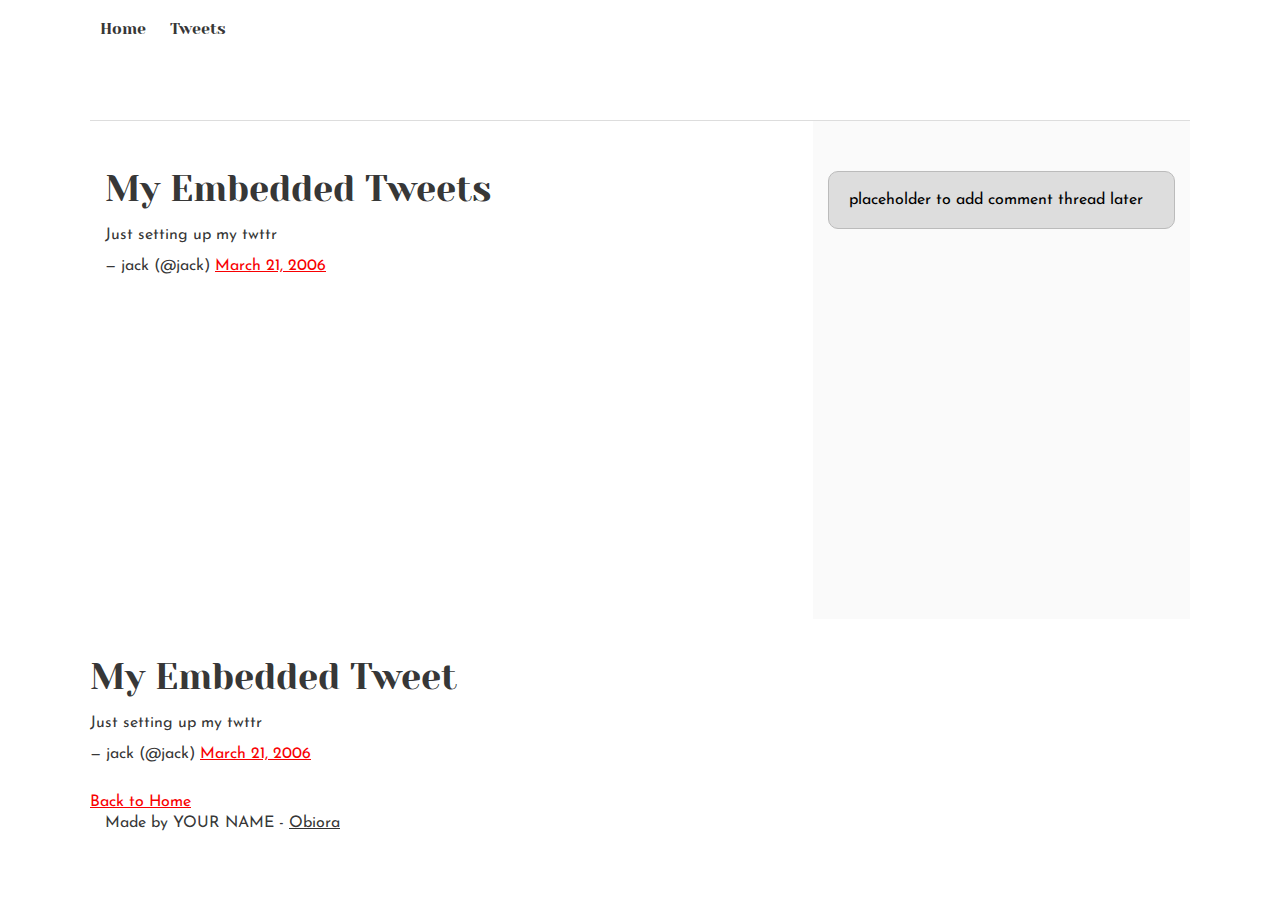
<file: css_basic/tweets.html>
<!DOCTYPE html>
<html lang="en">
<head>
    <meta charset="UTF-8">
    <meta name="viewport" content="width=device-width, initial-scale=1.0">
    <title>My Tweets Page</title>

    <link href="base.css" rel="stylesheet">
    <link href="styles.css" rel="stylesheet">
</head>
<body>
    <header>
        <ul>
            <li><a href="index.html">Home</a></li>
            <li><a href="tweets.html">Tweets</a></li>
        </ul> 
    
    </header>

    <main>
        <article>
            <h1>My Embedded Tweets</h1>
            
              <!-- Put your tweet embed code here -->

                <!-- Embed Tweet -->
                <!-- Replace the tweet URL with any tweet you prefer -->
            <blockquote class="twitter-tweet">
              <p lang="en" dir="ltr">
               Just setting up my twttr
              </p>
                &mdash; jack (@jack)
              <a href="https://twitter.com/jack/status/20">March 21, 2006</a>
            </blockquote>

              <!-- Twitter embed script -->
            <script async src="https://platform.twitter.com/widgets.js" charset="utf-8"></script>

            <br><br>


             
        </article>

        <aside>
            <p>placeholder to add comment thread later</p>
        </aside>
    </main>    

    

    <h1>My Embedded Tweet</h1>

    <!-- Embed Tweet -->
    <!-- Replace the tweet URL with any tweet you prefer -->
    <blockquote class="twitter-tweet">
        <p lang="en" dir="ltr">
            Just setting up my twttr
        </p>
        &mdash; jack (@jack)
        <a href="https://twitter.com/jack/status/20">March 21, 2006</a>
    </blockquote>

    <!-- Twitter embed script -->
    <script async src="https://platform.twitter.com/widgets.js" charset="utf-8"></script>

    <br><br>

    <!-- Link back to homepage -->
    <a href="index.html">Back to Home</a>


    <footer>
        <p>Made by YOUR NAME - <a href="https://example.com" target="_blank">Obiora</a></p>
    </footer>

</body>
</html>
</file>
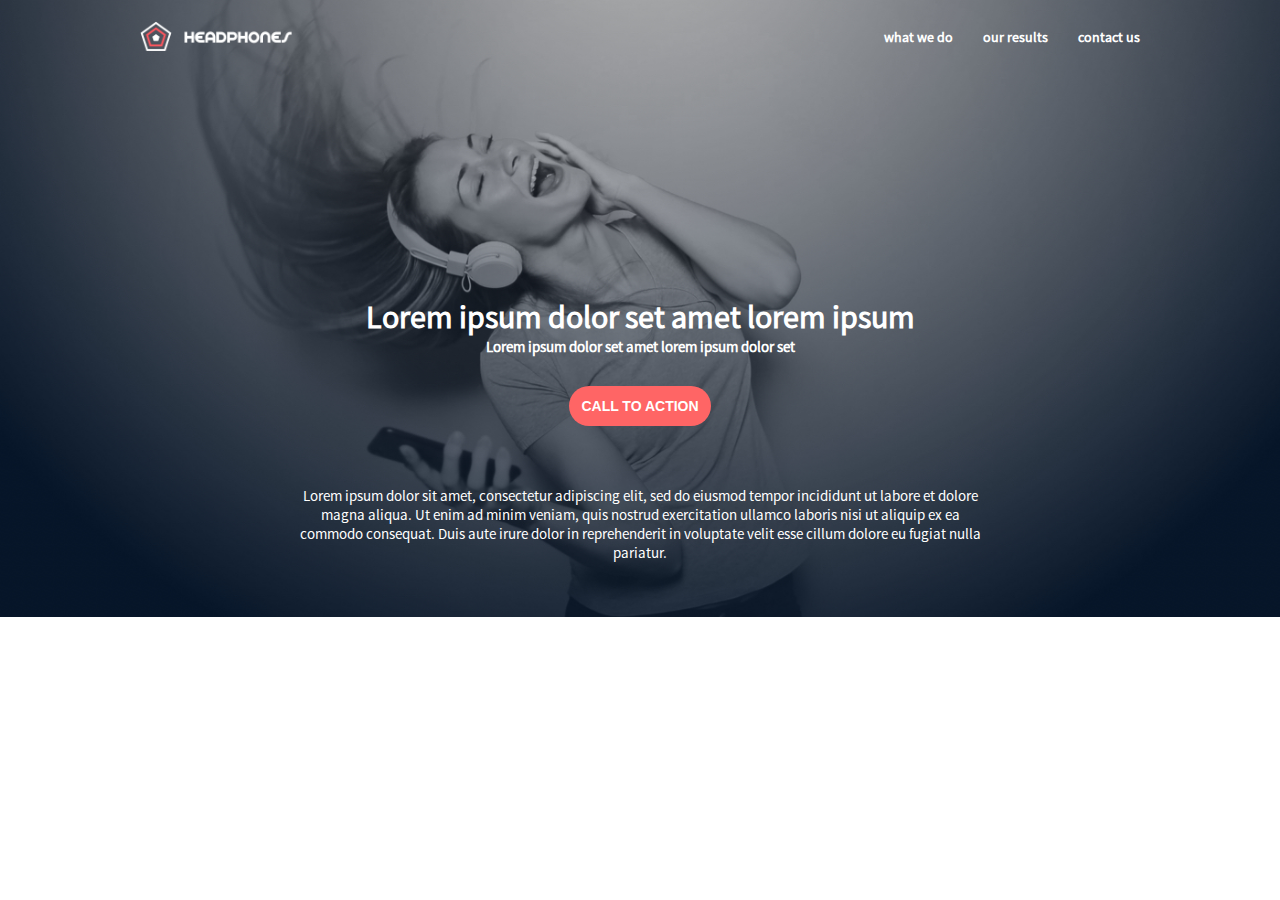
<file: headphones/0-index.html>
<!DOCTYPE html>
<html lang="en">
<head>
    <meta charset="UTF-8">
    <meta name="viewport" content="width=device-width, initial-scale=1.0">
    
    <link rel="stylesheet" href="0-styles.css">
    <title>Headphones Website</title>
</head>
<body>
    <section class="home-section">

        <header>
            <div class="container">
                <nav>
                    <img src="../headphones/images/logo_headphones.png" alt="logo" class="logo">
                
                    <ul class="nav-links">
                        <li><a href="#">what we do</a></li>
                        <li><a href="#">our results</a></li>
                        <li><a href="#">contact us</a></li>
                    </ul>
                </nav>
            </div>
        </header>

        <main>
            <div class="hero">
                <h1>Lorem ipsum dolor set amet lorem ipsum</h1>
                <h2>Lorem ipsum dolor set amet lorem ipsum dolor set</h2>
                
                <button>CALL TO ACTION</button>

                <p>Lorem ipsum dolor sit amet, consectetur adipiscing elit, sed do eiusmod tempor incididunt ut labore et dolore magna aliqua. Ut enim ad minim veniam, quis nostrud exercitation ullamco laboris nisi ut aliquip ex ea commodo consequat. Duis aute irure dolor in reprehenderit in voluptate velit esse cillum dolore eu fugiat nulla pariatur.</p>

            </div>
            
        </main>
        
        






    </section>

    
</body>
</html>
</file>
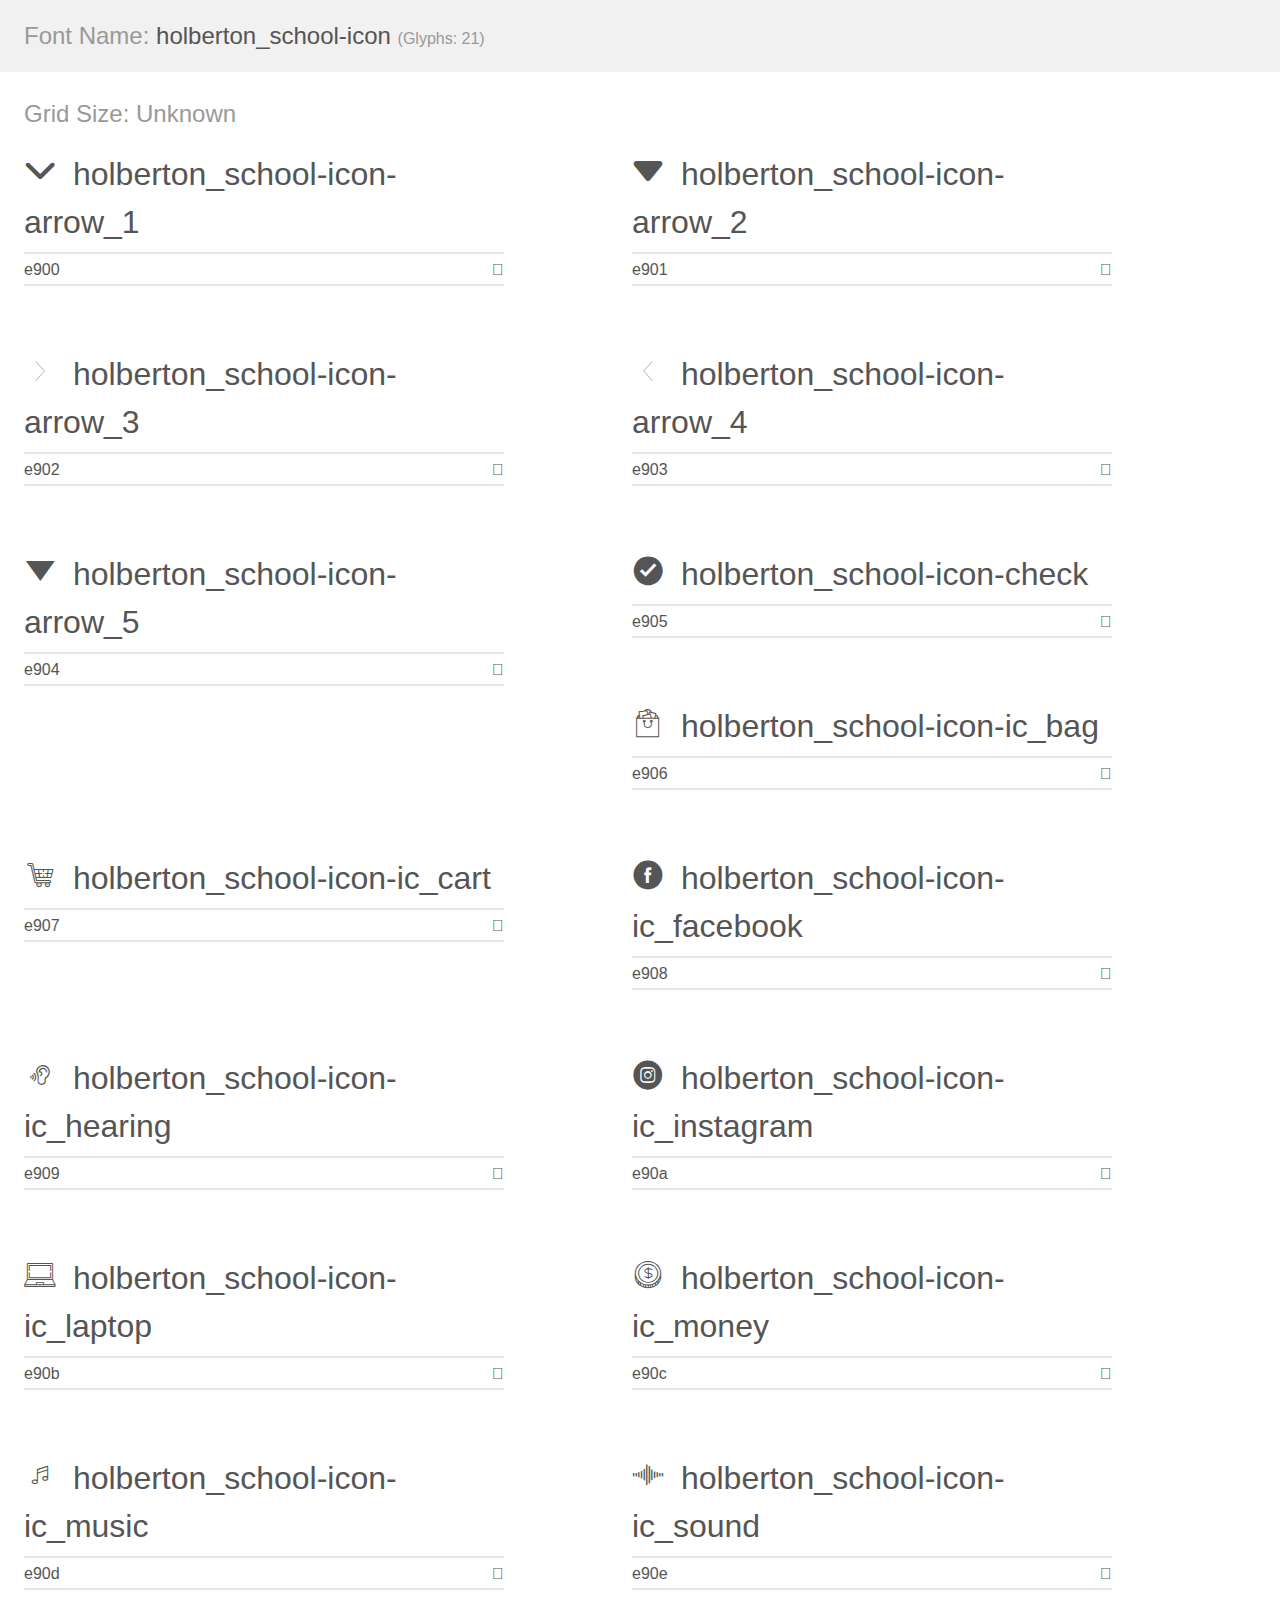
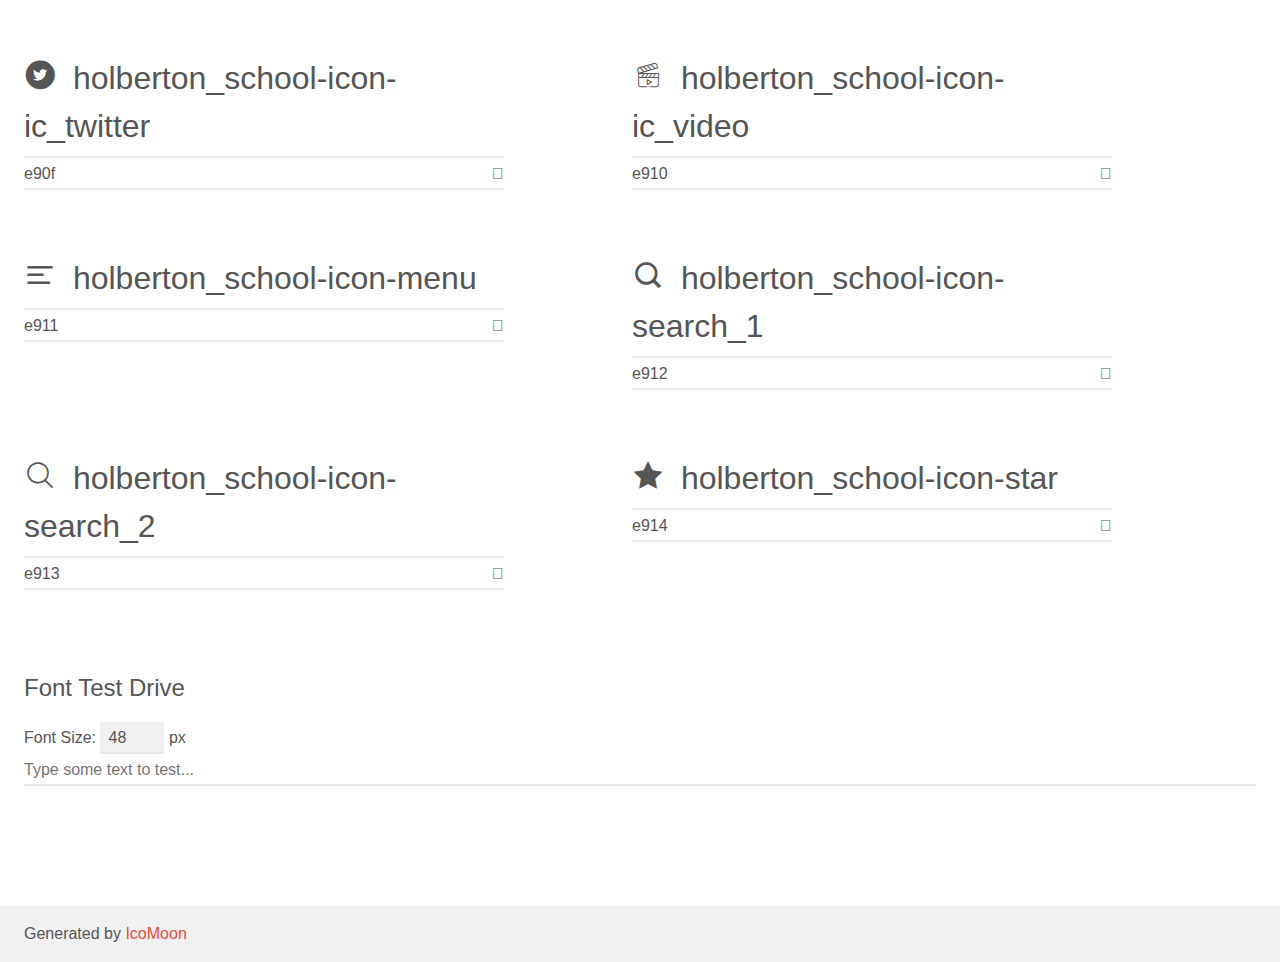
<file: headphones/holberton/demo.html>
<!doctype html>
<html>
<head>
    <meta charset="utf-8">
    <title>IcoMoon Demo</title>
    <meta name="description" content="An Icon Font Generated By IcoMoon.io">
    <meta name="viewport" content="width=device-width, initial-scale=1">
    <link rel="stylesheet" href="demo-files/demo.css">
    <link rel="stylesheet" href="style.css"></head>
<body>
    <div class="bgc1 clearfix">
        <h1 class="mhmm mvm"><span class="fgc1">Font Name:</span> holberton_school-icon <small class="fgc1">(Glyphs:&nbsp;21)</small></h1>
    </div>
    <div class="clearfix mhl ptl">
        <h1 class="mvm mtn fgc1">Grid Size: Unknown</h1>
        <div class="glyph fs1">
            <div class="clearfix bshadow0 pbs">
                <span class="holberton_school-icon-arrow_1"></span>
                <span class="mls"> holberton_school-icon-arrow_1</span>
            </div>
            <fieldset class="fs0 size1of1 clearfix hidden-false">
                <input type="text" readonly value="e900" class="unit size1of2" />
                <input type="text" maxlength="1" readonly value="&#xe900;" class="unitRight size1of2 talign-right" />
            </fieldset>
            <div class="fs0 bshadow0 clearfix hidden-true">
                <span class="unit pvs fgc1">liga: </span>
                <input type="text" readonly value="" class="liga unitRight" />
            </div>
        </div>
        <div class="glyph fs1">
            <div class="clearfix bshadow0 pbs">
                <span class="holberton_school-icon-arrow_2"></span>
                <span class="mls"> holberton_school-icon-arrow_2</span>
            </div>
            <fieldset class="fs0 size1of1 clearfix hidden-false">
                <input type="text" readonly value="e901" class="unit size1of2" />
                <input type="text" maxlength="1" readonly value="&#xe901;" class="unitRight size1of2 talign-right" />
            </fieldset>
            <div class="fs0 bshadow0 clearfix hidden-true">
                <span class="unit pvs fgc1">liga: </span>
                <input type="text" readonly value="" class="liga unitRight" />
            </div>
        </div>
        <div class="glyph fs1">
            <div class="clearfix bshadow0 pbs">
                <span class="holberton_school-icon-arrow_3"></span>
                <span class="mls"> holberton_school-icon-arrow_3</span>
            </div>
            <fieldset class="fs0 size1of1 clearfix hidden-false">
                <input type="text" readonly value="e902" class="unit size1of2" />
                <input type="text" maxlength="1" readonly value="&#xe902;" class="unitRight size1of2 talign-right" />
            </fieldset>
            <div class="fs0 bshadow0 clearfix hidden-true">
                <span class="unit pvs fgc1">liga: </span>
                <input type="text" readonly value="" class="liga unitRight" />
            </div>
        </div>
        <div class="glyph fs1">
            <div class="clearfix bshadow0 pbs">
                <span class="holberton_school-icon-arrow_4"></span>
                <span class="mls"> holberton_school-icon-arrow_4</span>
            </div>
            <fieldset class="fs0 size1of1 clearfix hidden-false">
                <input type="text" readonly value="e903" class="unit size1of2" />
                <input type="text" maxlength="1" readonly value="&#xe903;" class="unitRight size1of2 talign-right" />
            </fieldset>
            <div class="fs0 bshadow0 clearfix hidden-true">
                <span class="unit pvs fgc1">liga: </span>
                <input type="text" readonly value="" class="liga unitRight" />
            </div>
        </div>
        <div class="glyph fs1">
            <div class="clearfix bshadow0 pbs">
                <span class="holberton_school-icon-arrow_5"></span>
                <span class="mls"> holberton_school-icon-arrow_5</span>
            </div>
            <fieldset class="fs0 size1of1 clearfix hidden-false">
                <input type="text" readonly value="e904" class="unit size1of2" />
                <input type="text" maxlength="1" readonly value="&#xe904;" class="unitRight size1of2 talign-right" />
            </fieldset>
            <div class="fs0 bshadow0 clearfix hidden-true">
                <span class="unit pvs fgc1">liga: </span>
                <input type="text" readonly value="" class="liga unitRight" />
            </div>
        </div>
        <div class="glyph fs1">
            <div class="clearfix bshadow0 pbs">
                <span class="holberton_school-icon-check"></span>
                <span class="mls"> holberton_school-icon-check</span>
            </div>
            <fieldset class="fs0 size1of1 clearfix hidden-false">
                <input type="text" readonly value="e905" class="unit size1of2" />
                <input type="text" maxlength="1" readonly value="&#xe905;" class="unitRight size1of2 talign-right" />
            </fieldset>
            <div class="fs0 bshadow0 clearfix hidden-true">
                <span class="unit pvs fgc1">liga: </span>
                <input type="text" readonly value="" class="liga unitRight" />
            </div>
        </div>
        <div class="glyph fs1">
            <div class="clearfix bshadow0 pbs">
                <span class="holberton_school-icon-ic_bag"></span>
                <span class="mls"> holberton_school-icon-ic_bag</span>
            </div>
            <fieldset class="fs0 size1of1 clearfix hidden-false">
                <input type="text" readonly value="e906" class="unit size1of2" />
                <input type="text" maxlength="1" readonly value="&#xe906;" class="unitRight size1of2 talign-right" />
            </fieldset>
            <div class="fs0 bshadow0 clearfix hidden-true">
                <span class="unit pvs fgc1">liga: </span>
                <input type="text" readonly value="" class="liga unitRight" />
            </div>
        </div>
        <div class="glyph fs1">
            <div class="clearfix bshadow0 pbs">
                <span class="holberton_school-icon-ic_cart"></span>
                <span class="mls"> holberton_school-icon-ic_cart</span>
            </div>
            <fieldset class="fs0 size1of1 clearfix hidden-false">
                <input type="text" readonly value="e907" class="unit size1of2" />
                <input type="text" maxlength="1" readonly value="&#xe907;" class="unitRight size1of2 talign-right" />
            </fieldset>
            <div class="fs0 bshadow0 clearfix hidden-true">
                <span class="unit pvs fgc1">liga: </span>
                <input type="text" readonly value="" class="liga unitRight" />
            </div>
        </div>
        <div class="glyph fs1">
            <div class="clearfix bshadow0 pbs">
                <span class="holberton_school-icon-ic_facebook"></span>
                <span class="mls"> holberton_school-icon-ic_facebook</span>
            </div>
            <fieldset class="fs0 size1of1 clearfix hidden-false">
                <input type="text" readonly value="e908" class="unit size1of2" />
                <input type="text" maxlength="1" readonly value="&#xe908;" class="unitRight size1of2 talign-right" />
            </fieldset>
            <div class="fs0 bshadow0 clearfix hidden-true">
                <span class="unit pvs fgc1">liga: </span>
                <input type="text" readonly value="" class="liga unitRight" />
            </div>
        </div>
        <div class="glyph fs1">
            <div class="clearfix bshadow0 pbs">
                <span class="holberton_school-icon-ic_hearing"></span>
                <span class="mls"> holberton_school-icon-ic_hearing</span>
            </div>
            <fieldset class="fs0 size1of1 clearfix hidden-false">
                <input type="text" readonly value="e909" class="unit size1of2" />
                <input type="text" maxlength="1" readonly value="&#xe909;" class="unitRight size1of2 talign-right" />
            </fieldset>
            <div class="fs0 bshadow0 clearfix hidden-true">
                <span class="unit pvs fgc1">liga: </span>
                <input type="text" readonly value="" class="liga unitRight" />
            </div>
        </div>
        <div class="glyph fs1">
            <div class="clearfix bshadow0 pbs">
                <span class="holberton_school-icon-ic_instagram"></span>
                <span class="mls"> holberton_school-icon-ic_instagram</span>
            </div>
            <fieldset class="fs0 size1of1 clearfix hidden-false">
                <input type="text" readonly value="e90a" class="unit size1of2" />
                <input type="text" maxlength="1" readonly value="&#xe90a;" class="unitRight size1of2 talign-right" />
            </fieldset>
            <div class="fs0 bshadow0 clearfix hidden-true">
                <span class="unit pvs fgc1">liga: </span>
                <input type="text" readonly value="" class="liga unitRight" />
            </div>
        </div>
        <div class="glyph fs1">
            <div class="clearfix bshadow0 pbs">
                <span class="holberton_school-icon-ic_laptop"></span>
                <span class="mls"> holberton_school-icon-ic_laptop</span>
            </div>
            <fieldset class="fs0 size1of1 clearfix hidden-false">
                <input type="text" readonly value="e90b" class="unit size1of2" />
                <input type="text" maxlength="1" readonly value="&#xe90b;" class="unitRight size1of2 talign-right" />
            </fieldset>
            <div class="fs0 bshadow0 clearfix hidden-true">
                <span class="unit pvs fgc1">liga: </span>
                <input type="text" readonly value="" class="liga unitRight" />
            </div>
        </div>
        <div class="glyph fs1">
            <div class="clearfix bshadow0 pbs">
                <span class="holberton_school-icon-ic_money"></span>
                <span class="mls"> holberton_school-icon-ic_money</span>
            </div>
            <fieldset class="fs0 size1of1 clearfix hidden-false">
                <input type="text" readonly value="e90c" class="unit size1of2" />
                <input type="text" maxlength="1" readonly value="&#xe90c;" class="unitRight size1of2 talign-right" />
            </fieldset>
            <div class="fs0 bshadow0 clearfix hidden-true">
                <span class="unit pvs fgc1">liga: </span>
                <input type="text" readonly value="" class="liga unitRight" />
            </div>
        </div>
        <div class="glyph fs1">
            <div class="clearfix bshadow0 pbs">
                <span class="holberton_school-icon-ic_music"></span>
                <span class="mls"> holberton_school-icon-ic_music</span>
            </div>
            <fieldset class="fs0 size1of1 clearfix hidden-false">
                <input type="text" readonly value="e90d" class="unit size1of2" />
                <input type="text" maxlength="1" readonly value="&#xe90d;" class="unitRight size1of2 talign-right" />
            </fieldset>
            <div class="fs0 bshadow0 clearfix hidden-true">
                <span class="unit pvs fgc1">liga: </span>
                <input type="text" readonly value="" class="liga unitRight" />
            </div>
        </div>
        <div class="glyph fs1">
            <div class="clearfix bshadow0 pbs">
                <span class="holberton_school-icon-ic_sound"></span>
                <span class="mls"> holberton_school-icon-ic_sound</span>
            </div>
            <fieldset class="fs0 size1of1 clearfix hidden-false">
                <input type="text" readonly value="e90e" class="unit size1of2" />
                <input type="text" maxlength="1" readonly value="&#xe90e;" class="unitRight size1of2 talign-right" />
            </fieldset>
            <div class="fs0 bshadow0 clearfix hidden-true">
                <span class="unit pvs fgc1">liga: </span>
                <input type="text" readonly value="" class="liga unitRight" />
            </div>
        </div>
        <div class="glyph fs1">
            <div class="clearfix bshadow0 pbs">
                <span class="holberton_school-icon-ic_twitter"></span>
                <span class="mls"> holberton_school-icon-ic_twitter</span>
            </div>
            <fieldset class="fs0 size1of1 clearfix hidden-false">
                <input type="text" readonly value="e90f" class="unit size1of2" />
                <input type="text" maxlength="1" readonly value="&#xe90f;" class="unitRight size1of2 talign-right" />
            </fieldset>
            <div class="fs0 bshadow0 clearfix hidden-true">
                <span class="unit pvs fgc1">liga: </span>
                <input type="text" readonly value="" class="liga unitRight" />
            </div>
        </div>
        <div class="glyph fs1">
            <div class="clearfix bshadow0 pbs">
                <span class="holberton_school-icon-ic_video"></span>
                <span class="mls"> holberton_school-icon-ic_video</span>
            </div>
            <fieldset class="fs0 size1of1 clearfix hidden-false">
                <input type="text" readonly value="e910" class="unit size1of2" />
                <input type="text" maxlength="1" readonly value="&#xe910;" class="unitRight size1of2 talign-right" />
            </fieldset>
            <div class="fs0 bshadow0 clearfix hidden-true">
                <span class="unit pvs fgc1">liga: </span>
                <input type="text" readonly value="" class="liga unitRight" />
            </div>
        </div>
        <div class="glyph fs1">
            <div class="clearfix bshadow0 pbs">
                <span class="holberton_school-icon-menu"></span>
                <span class="mls"> holberton_school-icon-menu</span>
            </div>
            <fieldset class="fs0 size1of1 clearfix hidden-false">
                <input type="text" readonly value="e911" class="unit size1of2" />
                <input type="text" maxlength="1" readonly value="&#xe911;" class="unitRight size1of2 talign-right" />
            </fieldset>
            <div class="fs0 bshadow0 clearfix hidden-true">
                <span class="unit pvs fgc1">liga: </span>
                <input type="text" readonly value="" class="liga unitRight" />
            </div>
        </div>
        <div class="glyph fs1">
            <div class="clearfix bshadow0 pbs">
                <span class="holberton_school-icon-search_1"></span>
                <span class="mls"> holberton_school-icon-search_1</span>
            </div>
            <fieldset class="fs0 size1of1 clearfix hidden-false">
                <input type="text" readonly value="e912" class="unit size1of2" />
                <input type="text" maxlength="1" readonly value="&#xe912;" class="unitRight size1of2 talign-right" />
            </fieldset>
            <div class="fs0 bshadow0 clearfix hidden-true">
                <span class="unit pvs fgc1">liga: </span>
                <input type="text" readonly value="" class="liga unitRight" />
            </div>
        </div>
        <div class="glyph fs1">
            <div class="clearfix bshadow0 pbs">
                <span class="holberton_school-icon-search_2"></span>
                <span class="mls"> holberton_school-icon-search_2</span>
            </div>
            <fieldset class="fs0 size1of1 clearfix hidden-false">
                <input type="text" readonly value="e913" class="unit size1of2" />
                <input type="text" maxlength="1" readonly value="&#xe913;" class="unitRight size1of2 talign-right" />
            </fieldset>
            <div class="fs0 bshadow0 clearfix hidden-true">
                <span class="unit pvs fgc1">liga: </span>
                <input type="text" readonly value="" class="liga unitRight" />
            </div>
        </div>
        <div class="glyph fs1">
            <div class="clearfix bshadow0 pbs">
                <span class="holberton_school-icon-star"></span>
                <span class="mls"> holberton_school-icon-star</span>
            </div>
            <fieldset class="fs0 size1of1 clearfix hidden-false">
                <input type="text" readonly value="e914" class="unit size1of2" />
                <input type="text" maxlength="1" readonly value="&#xe914;" class="unitRight size1of2 talign-right" />
            </fieldset>
            <div class="fs0 bshadow0 clearfix hidden-true">
                <span class="unit pvs fgc1">liga: </span>
                <input type="text" readonly value="" class="liga unitRight" />
            </div>
        </div>
    </div>

    <!--[if gt IE 8]><!-->
    <div class="mhl clearfix mbl">
        <h1>Font Test Drive</h1>
        <label>
            Font Size: <input id="fontSize" type="number" class="textbox0 mbm"
            min="8" value="48" />
            px
        </label>
        <input id="testText" type="text" class="phl size1of1 mvl"
        placeholder="Type some text to test..." value=""/>
        <div id="testDrive" class="holberton_school-icon-" style="font-family: holberton_school-icon">&nbsp;
        </div>
    </div>
    <!--<![endif]-->
    <div class="bgc1 clearfix">
        <p class="mhl">Generated by <a href="https://icomoon.io/app">IcoMoon</a></p>
    </div>

    <script src="demo-files/demo.js"></script>
</body>
</html>
</file>
<file: css_basic/base.css>
/* Importing webfonts */
/* (If you're learning CSS, you should disregard that) */

@import url(https://fonts.googleapis.com/css?family=Yeseva+One);
@import url(https://fonts.googleapis.com/css?family=Josefin+Sans:400,700,700italic,400italic);


/* CSS reset rules */

html, body {
	height: 100%;
	min-height: 100%;
}
html, body, div, span, applet, object, iframe,
h1, h2, h3, h4, h5, h6, p, blockquote, pre,
a, abbr, acronym, address, big, cite, code,
del, dfn, img, ins, kbd, q, s, samp,
small, strike, sub, sup, tt, var,
b, u, i, center,
dl, dt, dd,
fieldset, form, label, legend,
table, caption, tbody, tfoot, thead, tr, th, td,
article, aside, canvas, details, embed, 
figure, figcaption, footer, header, hgroup, 
menu, nav, output, ruby, section, summary,
time, mark, audio, video {
	margin: 0;
	padding: 0;
	border: 0;
	font-size: 100%;
	font: inherit;
	vertical-align: baseline;
}
/* HTML5 display-role reset for older browsers */
article, aside, details, figcaption, figure, 
footer, header, hgroup, menu, nav, section {
	display: block;
}
body {
	line-height: 1;
}
blockquote, q {
	quotes: none;
}
blockquote:before, blockquote:after,
q:before, q:after {
	content: '';
	content: none;
}
table {
	border-collapse: collapse;
	border-spacing: 0;
}


/* Fonts and colors */

body {
	font-family: 'Josefin Sans', serif;
	color: rgba(0, 0, 0, 0.8);
}
h1, h2, h3, h4, h5, h6, header {
	font-family: 'Yeseva One', sans-serif;
}
article {
}
header {
	border-bottom: 1px solid rgb(221,221,221);
	transition: border-bottom-color 1s ease;
}
header a {
	color: rgba(0, 0, 0, 0.8);
}
aside {
	background: #FAFAFA;
}
aside p {
	border: 1px solid #bbb;
	background: #ddd;
	color: black;
}
footer a {
	color: rgba(0, 0, 0, 0.8);
}
a {
	color: #F80002;
}


/* Positioning and margins */

@media (min-width: 1100px) {
	body {
		width: 1100px;
		margin: 0 auto;
	}
}

article {
	padding: 50px 15px;
}
article > *:first-child {
	margin-top: 0;
}
aside {
	padding: 50px 15px;
}
header .right {
	float: right;
	margin: 0 10px 15px;
}


/* Header */
header {
	padding: 20px 0;
	height: 80px;
}
header ul {
	list-style: none;
	margin: 0;
	padding: 0;
}
header li {
	display: inline;
	vertical-align:middle;
}
header li:first-child {
	margin: 0;
}
header li a {
	margin: 0 10px;
}
header li.logo {
	font-size: 36px;
}
header a {
	text-decoration: none;
}


/* Aside */

aside p {
	border-radius: 10px;
	padding: 20px 20px;
}


/* Footer */

footer {
	padding: 5px 15px;
	height: 80px;
}


/* Text styles and margins */

p {
	margin-bottom: 15px;
}
h1 {
	font-size: 36px;
	margin: 40px 0 20px;
}
h2 {
	font-size: 32px;
	margin: 30px 0 15px;
}
h3 {
	font-size: 28px;
	margin: 25px 0 10px;
}
h4 {
	font-size: 20px;
	font-weight: bold;
	margin: 20px 0 10px;
}
h5 {
	font-size: 18px;
	font-weight: bold;
	margin: 15px 0 10px;
}
h6 {
	font-weight: bold;
	margin: 5px 0;
}

@media (max-width: 800px) {
  body.works_on_smartphone {
  	display: block;
  }
  body.works_on_smartphone main {
  	display: block;
  }
  header .right {
  	float: none;
  }
}
</file>
<file: css_basic/styles.css>
body{
    display: flex;
    flex-direction: column;

}

main{
    display: flex;
    flex-direction: row;
    flex: auto;
}

article{
    flex: 2;
    overflow-y: auto;

}

aside{
    flex: 1;
    overflow-y: auto;
}
</file>
<file: headphones/0-styles.css>
body{
    margin: 0;
    font-family: 'Source Sans Pro', sans-serif;
    
}

@font-face {
    font-family:'Source Sans Pro' ;
    src: url("../headphones/source-sans-pro/SourceSansPro-Regular.otf") format("opentype");
    font-weight: normal;
    font-style: normal;
    
}
@font-face {
    font-family:'Spin Cycle' ;
    src: url("../headphones/Spin-Cycle-OT/spincycle_ot.otf") format("opentype");
    font-weight: normal;
    font-style: normal;
}

.container{
    max-width: 1000px;
    margin: 0 auto;
    padding: 0 20px;

}

.home-section{
    background-image: url("..//headphones/images/headphones_hero_1.jpg") ;
    color: white;
    background-repeat: no-repeat;
    background-position: top;
    background-size: cover;
    padding: 10px 5vw 20px 5vw;
   
    
    
    
    

}


nav{
    color: white;
    display: flex;
    flex-direction: row;
    justify-content: space-between;
    align-items: center;
    

    
}
.logo{
    height: 30px;
    display: block;
}

 

.nav-links{
    
    display: flex;
    flex-direction: row;
    align-items: center;
    justify-content: center;
    list-style: none;
    gap: 30px;
}
.nav-links a{
    color: white;
    font-size: 14px;
    font-weight: bold;
    text-decoration: none;
}
.nav-links a:hover,
a:active
{
    color: #FF6565;
}


.hero{
    text-align: center;
    padding-top: 150px;
    padding-left: 20px;
    padding-right: 20px;
}
.hero h1{
    margin-top: 85px;
    margin-bottom: 0; 
}
.hero h2{
    margin-top: 0;
    margin-bottom: 30px; 
    font-size: 15px; 
}
.hero button{
    background-color:#FF6565 ;
    border-radius: 20px;
    color:white;
    padding: 12px;
    font-size: 14px;
    font-weight: 600;
    border: none;
    margin-bottom: 60px;
}
.hero button:hover,
.hero button:active
{
    opacity: 0.9;  
}
.hero p{
    
    margin: 0 auto 35px auto;
    font-size: 15px;
    max-width: 700px;
}


@media screen and (max-width: 480px) {
    .nav-links {
        flex-direction: column;
        gap: 10px;
    }
    .hero {
    text-align: left;
    padding: 50px 20px;
    }

    .hero h1 {
    font-size: 24px;
    }
}
</file>
<file: headphones/holberton/demo-files/demo.css>
body {
  padding: 0;
  margin: 0;
  font-family: sans-serif;
  font-size: 1em;
  line-height: 1.5;
  color: #555;
  background: #fff;
}
h1 {
  font-size: 1.5em;
  font-weight: normal;
}
small {
  font-size: .66666667em;
}
a {
  color: #e74c3c;
  text-decoration: none;
}
a:hover, a:focus {
  box-shadow: 0 1px #e74c3c;
}
.bshadow0, input {
  box-shadow: inset 0 -2px #e7e7e7;
}
input:hover {
  box-shadow: inset 0 -2px #ccc;
}
input, fieldset {
  font-family: sans-serif;
  font-size: 1em;
  margin: 0;
  padding: 0;
  border: 0;
}
input {
  color: inherit;
  line-height: 1.5;
  height: 1.5em;
  padding: .25em 0;
}
input:focus {
  outline: none;
  box-shadow: inset 0 -2px #449fdb;
}
.glyph {
  font-size: 16px;
  width: 15em;
  padding-bottom: 1em;
  margin-right: 4em;
  margin-bottom: 1em;
  float: left;
  overflow: hidden;
}
.liga {
  width: 80%;
  width: calc(100% - 2.5em);
}
.talign-right {
  text-align: right;
}
.talign-center {
  text-align: center;
}
.bgc1 {
  background: #f1f1f1;
}
.fgc1 {
  color: #999;
}
.fgc0 {
  color: #000;
}
p {
  margin-top: 1em;
  margin-bottom: 1em;
}
.mvm {
  margin-top: .75em;
  margin-bottom: .75em;
}
.mtn {
  margin-top: 0;
}
.mtl, .mal {
  margin-top: 1.5em;
}
.mbl, .mal {
  margin-bottom: 1.5em;
}
.mal, .mhl {
  margin-left: 1.5em;
  margin-right: 1.5em;
}
.mhmm {
  margin-left: 1em;
  margin-right: 1em;
}
.mls {
  margin-left: .25em;
}
.ptl {
  padding-top: 1.5em;
}
.pbs, .pvs {
  padding-bottom: .25em;
}
.pvs, .pts {
  padding-top: .25em;
}
.unit {
  float: left;
}
.unitRight {
  float: right;
}
.size1of2 {
  width: 50%;
}
.size1of1 {
  width: 100%;
}
.clearfix:before, .clearfix:after {
  content: " ";
  display: table;
}
.clearfix:after {
  clear: both;
}
.hidden-true {
  display: none;
}
.textbox0 {
  width: 3em;
  background: #f1f1f1;
  padding: .25em .5em;
  line-height: 1.5;
  height: 1.5em;
}
#testDrive {
  display: block;
  padding-top: 24px;
  line-height: 1.5;
}
.fs0 {
  font-size: 16px;
}
.fs1 {
  font-size: 32px;
}
</file>
<file: headphones/holberton/style.css>
@font-face {
  font-family: 'holberton_school-icon';
  src:  url('fonts/holberton_school-icon.eot?c052tv');
  src:  url('fonts/holberton_school-icon.eot?c052tv#iefix') format('embedded-opentype'),
    url('fonts/holberton_school-icon.ttf?c052tv') format('truetype'),
    url('fonts/holberton_school-icon.woff?c052tv') format('woff'),
    url('fonts/holberton_school-icon.svg?c052tv#holberton_school-icon') format('svg');
  font-weight: normal;
  font-style: normal;
  font-display: block;
}

[class^="holberton_school-icon-"], [class*=" holberton_school-icon-"] {
  /* use !important to prevent issues with browser extensions that change fonts */
  font-family: 'holberton_school-icon' !important;
  speak: never;
  font-style: normal;
  font-weight: normal;
  font-variant: normal;
  text-transform: none;
  line-height: 1;

  /* Better Font Rendering =========== */
  -webkit-font-smoothing: antialiased;
  -moz-osx-font-smoothing: grayscale;
}

.holberton_school-icon-arrow_1:before {
  content: "\e900";
}
.holberton_school-icon-arrow_2:before {
  content: "\e901";
}
.holberton_school-icon-arrow_3:before {
  content: "\e902";
}
.holberton_school-icon-arrow_4:before {
  content: "\e903";
}
.holberton_school-icon-arrow_5:before {
  content: "\e904";
}
.holberton_school-icon-check:before {
  content: "\e905";
}
.holberton_school-icon-ic_bag:before {
  content: "\e906";
}
.holberton_school-icon-ic_cart:before {
  content: "\e907";
}
.holberton_school-icon-ic_facebook:before {
  content: "\e908";
}
.holberton_school-icon-ic_hearing:before {
  content: "\e909";
}
.holberton_school-icon-ic_instagram:before {
  content: "\e90a";
}
.holberton_school-icon-ic_laptop:before {
  content: "\e90b";
}
.holberton_school-icon-ic_money:before {
  content: "\e90c";
}
.holberton_school-icon-ic_music:before {
  content: "\e90d";
}
.holberton_school-icon-ic_sound:before {
  content: "\e90e";
}
.holberton_school-icon-ic_twitter:before {
  content: "\e90f";
}
.holberton_school-icon-ic_video:before {
  content: "\e910";
}
.holberton_school-icon-menu:before {
  content: "\e911";
}
.holberton_school-icon-search_1:before {
  content: "\e912";
}
.holberton_school-icon-search_2:before {
  content: "\e913";
}
.holberton_school-icon-star:before {
  content: "\e914";
}
</file>
